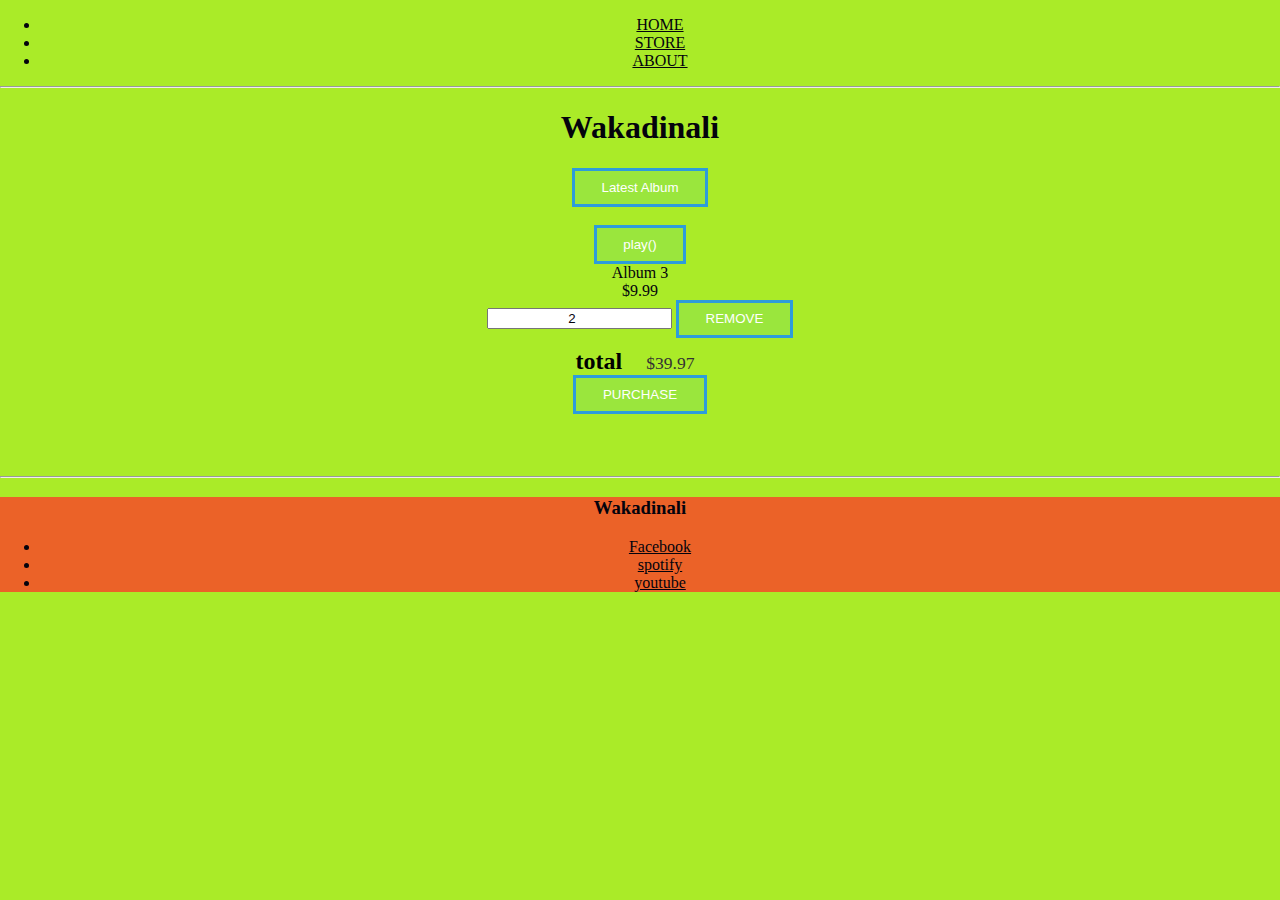
<file: WAKADINALI/index.html>
<!DOCTYPE html>
<html lang="en">
<head>
    <meta charset="UTF-8">
    <meta name="viewport" content="width=hea, initial-scale=1.0">
    <title>Wakadinali</title>
        <link rel="stylesheet" href="style.css">
        <script src="store.js" async></script>
</head>
<body>
    <header>
        <nav>
            <ul>
                <li><a href="index.html">HOME</a></li>
                <li><a href="store.html">STORE</a></li>
                <li><a href="about.html">ABOUT</a></li>
            </ul>
        </nav>
        <hr>
    <h1>Wakadinali</h1>
    <button>Latest Album</button>
    <br>
    <br>
        <button class="btn-play">play()</button>
    </header>
    <section>
        <div class="cart-row">
            <div class="cart-item-column">
                <span class="cart-item-column">Album 3</span>
            </div>
            <span class="cart-item-column">$9.99</span>
            <div class="cart-quantity cart-column">
                <input type="number" class="cart-quantity-input" value="2">
                <button class="btn btn-danger"
                type="button" >REMOVE</button>
            </div>

        </div>
        <div class="cart-total">
            <strong class="cart-total-title">total</strong>
            <span class="cart-total-price">$39.97</span>
        </div>
        <button class="btn-primary-btn-purchase"
        type="button">PURCHASE</button>
    </section>
    <br>
    <br>
    <br>
    <hr>
    <footer>
        <h3>Wakadinali</h3>
        <ul>
            <li><a href="facebook.com" target="_blank">Facebook</a></li>
            <li><a href="spotify.com" target="_blank">spotify</a></li>
            <li><a href="Youtube.com" target="_blank">youtube</a></li>
        </ul>
    </footer>
</body>
</html>
</file>
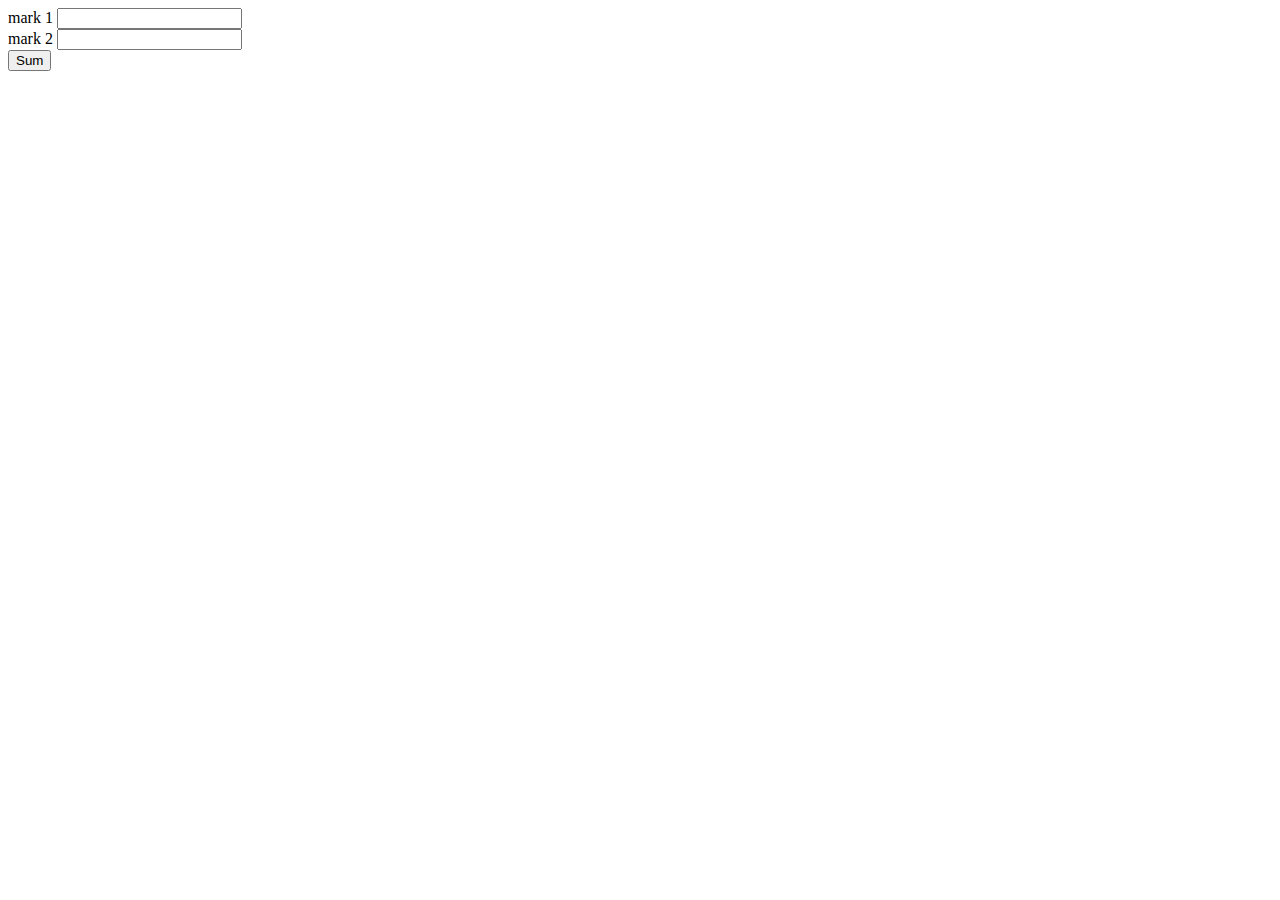
<file: WAKADINALI/test/index.html>
<!DOCTYPE html>
<html lang="en">
<head>
    <meta charset="UTF-8">
    <meta name="viewport" content="width=device-width, initial-scale=1.0">
    <title>Document</title>
    <script src="sum.js" ></script>
</head>
<body>
    <form >
        <label for="num1">mark 1</label>
        <input type="number" id="num1" name="num1" required>
        <br>
        <label for="num2">mark 2</label>
        <input type="number" id="num2" name="num2" required>
        <br>
        <button type="button" onclick="calculateSum()">Sum</button>
    </form>
    <p id="result"></p>
</body>
</html>
</file>
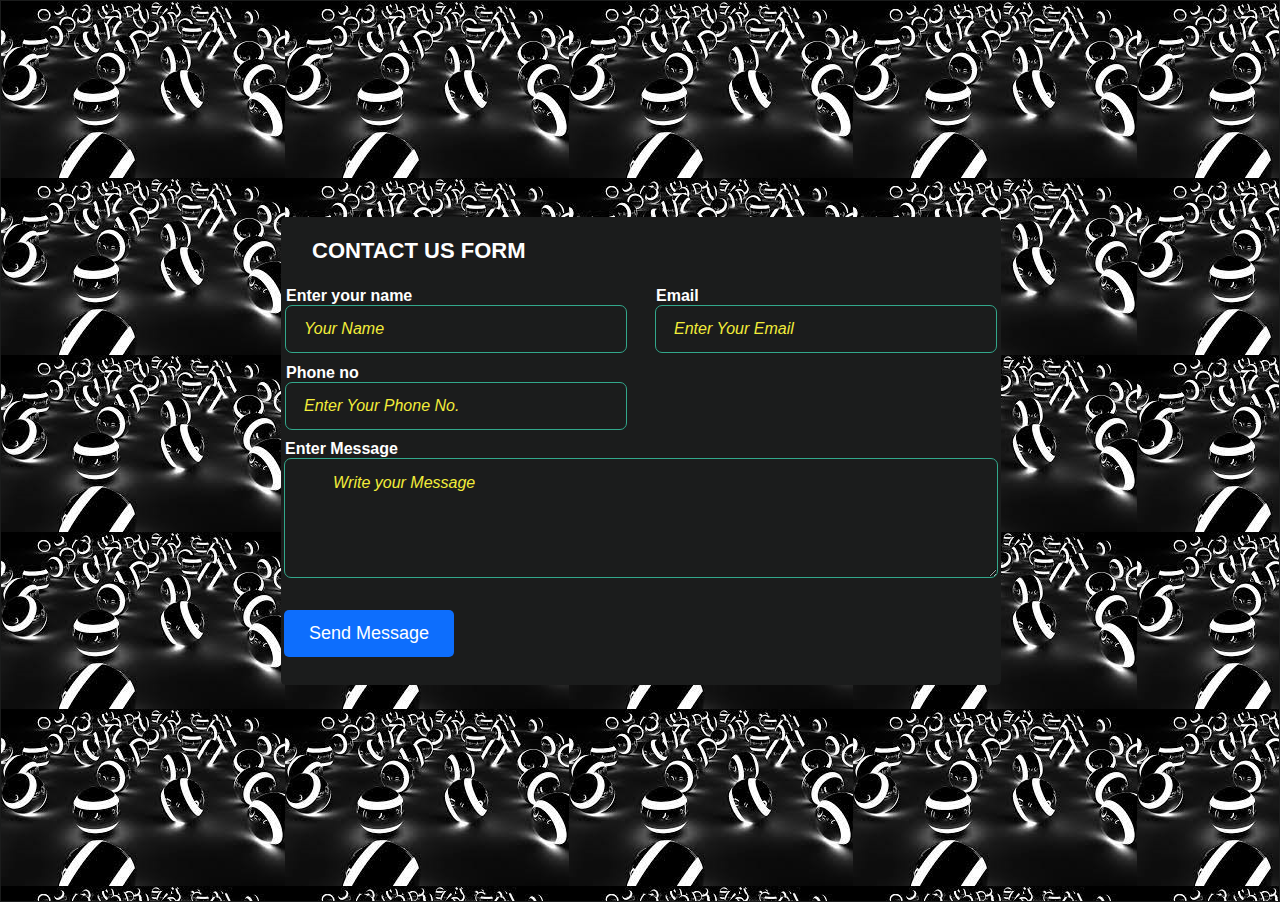
<file: Capstone/contact.html>
<!DOCTYPE html>
<html lang="en">
<head>
    <meta charset="UTF-8">
    <meta name="viewport" content="width=device-width, initial-scale=1.0">
    <title>CONTACT FORM</title>
    <link rel="stylesheet" href="style.css">
    <script defer src="test.js"></script>
</head>
<body>
    <div class="body">
    </div>
    <div class="wrapper">
    <header>CONTACT US FORM</header>
        <form onsubmit="event.preventDefault(); validateForm()" method="post">
                <div class="dbl-field">
                    <div class="field">
                        <label for="Name">Enter your name</label>
                        <input type="text" placeholder="Your Name" id="name" >
                        <i class="fas fa-user"></i>
                    </div>
                    <div class="field">
                        <label for="email">Email</label>
                        <input type="email" placeholder="Enter Your Email" id="email">
                        <i class="fas fa-envelope"></i>
                    </div>
                </div>
                <div class="dbl-field">
                    <div class="field">
                        <label for="phone">Phone no</label>
                        <input type="tel" placeholder="Enter Your Phone No." id="phone" >
                        <i class="fas fa-phone-alt"></i>
                    </div>
                </div>
                <div class="message">
                    <label for="message">Enter Message</label>
                    <textarea placeholder="Write your Message"></textarea>
                    <i class="material-icons"></i>
                </div>
                <div class="button-area">
                    <button type="submit" value="Send">Send Message</button>
                    
                </div>        
            </form>
    </div>
</body>
</html>
</file>
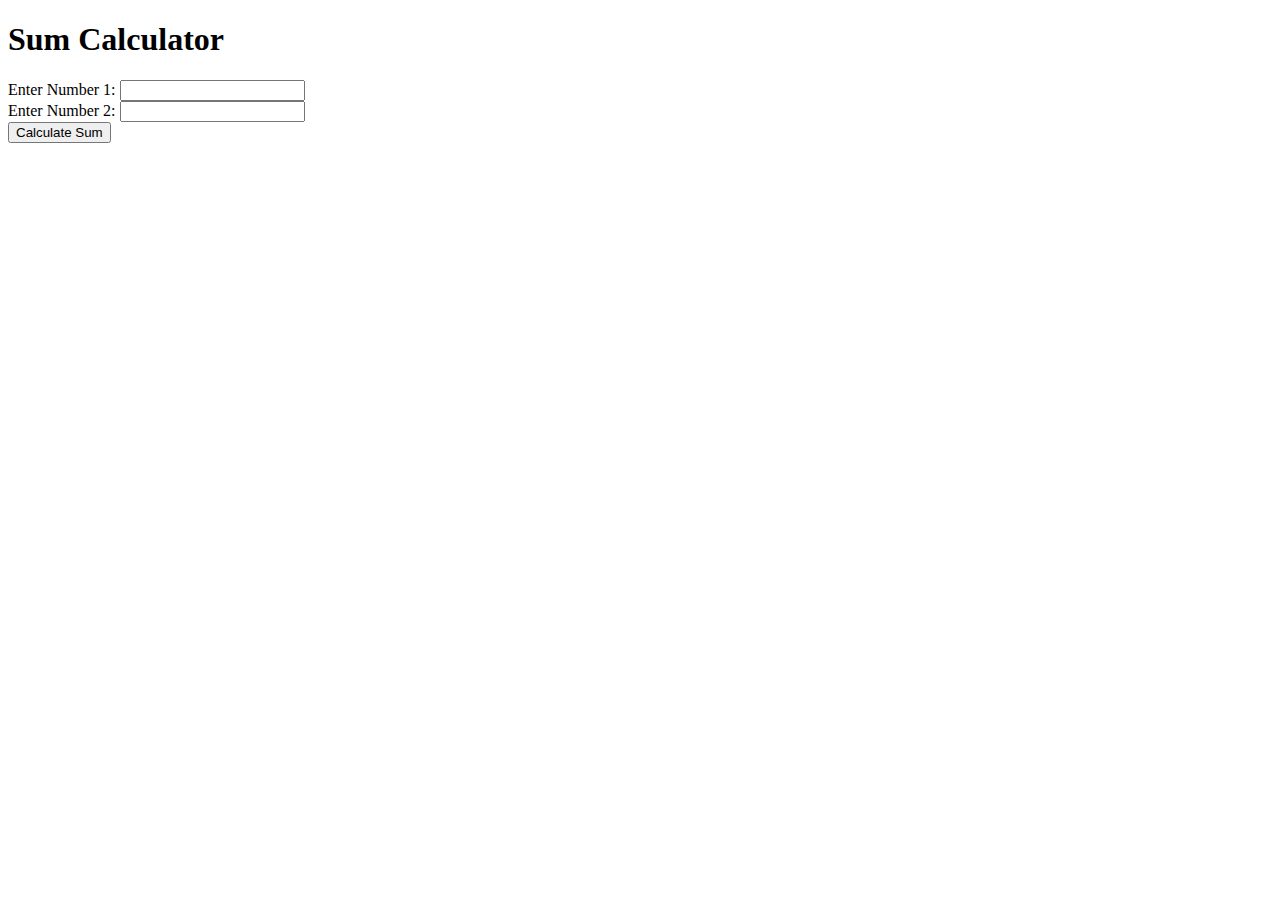
<file: WAKADINALI/test/test.html>
<!DOCTYPE html>
<html lang="en">
<head>
    <meta charset="UTF-8">
    <meta name="viewport" content="width=device-width, initial-scale=1.0">
    <title>Sum Calculator</title>
</head>
<body>
    <h1>Sum Calculator</h1>
    <form id="sumForm">
        <label for="num1">Enter Number 1:</label>
        <input type="number" id="num1" name="num1" required>
        <br>
        <label for="num2">Enter Number 2:</label>
        <input type="number" id="num2" name="num2" required>
        <br>
        <button type="button" onclick="calculateSum()">Calculate Sum</button>
    </form>
    <p id="result"></p>

    <script>
        function calculateSum() {
            const num1 = parseFloat(document.getElementById('num1').value);
            const num2 = parseFloat(document.getElementById('num2').value);
            const sum = num1 + num2;
            document.getElementById('result').textContent = `Sum: ${sum}`;
        }
    </script>
</body>
</html>
</file>
<file: WAKADINALI/style.css>
*{
    color: #04030d;
    text-align: center;
}
body{
    color: #282928;
    background-color:#aaeb28;
    text-align: center;
}
footer{
    background-color: #eb6228;
    color:#00000 ;
}
html, body {
    margin: 0;
    padding: 0;
    min-height: 100%;
}
button{
    text-align: center;
    vertical-align: middle;
    padding: .67em .67em;
    cursor: pointer;
}
.cart-row:last-child .cart-column {
    border: none;
}

.cart-total {
    text-align: center;
    margin-top: 10px;
    margin-right: 10px;
}

.cart-total-title {
    font-weight: bold;
    font-size: 1.5em;
    color: black;
    margin-right: 20px;
}

.cart-total-price {
    color: #333;
    font-size: 1.1em;
}

.btn-purchase {
    display: block;
    margin: 40px auto 80px auto;
    font-size: 1.75em;
}
button {
    color: white;
    border: solid #2D9CDB;
    background-color: rgba(17, 185, 252, 0.1);
    border-radius: 0;
    font-weight: lighter;
    padding-left: 2em;
    padding-right: 2em;
}
</file>
<file: Capstone/style.css>
*{
    margin: 0;
    padding: 1px;
    box-sizing: border-box;
    font-family: "poppins", sans-serif;
    border: black;
    background: #1b1c1c;
    
}
body {
    display: flex;
    padding: 0 10px;
    min-height: 100vh;
    justify-content: center;
    align-items: center;
    height: 100vh;
    background: url(vii.png);
    
}
.body form{
    background: rgb(255, 255, 255);
    font-family: 'Lucida Sans', 'Lucida Sans Regular', 'Lucida Grande', 'Lucida Sans Unicode', Geneva, Verdana, sans-serif;

}
.wrapper{
    width: 720px;
    background: ;
    border-radius: 5px ;

}
.wrapper header{
    font-size: 22px;
    font-weight: 600;
    padding: 20px 30px;
    color: rgb(255, 255, 255);
}
form .dbl-field{
    display: flex;
    align-items: center;
    margin-bottom: 25px;
    justify-content: space-between;
}
.dbl-field .field{
    height: 50px;
    position: relative;
    width: calc(100% / 2 - 13px);
}
form .field input,
form .message textarea {
    width: 100%;
    height: 100%;
    padding: 0 18px;
    outline: none;
    font-size: 16px;
    border: 1px solid #32a88b;
    border-radius: 7px;
    color: rgb(255, 255, 255);
    
}
form .field input::placeholder,
form .message textarea::placeholder{
    color: #f2ec3a;
    font-style: italic;

}
form .field input:focus,
form .message textarea:focus{
    border: 2px solid #0D6EFD;
}
.wrapper .field i{
    position: absolute;
    left: 18px;
    top: 50%;
    font-size: 17px;
    pointer-events: none;
    transform: translateY(-50%);
}
form .message {
    position: relative;
}
form .message i{
    top: 30px;
    font-size: 20px;
}
form .message textarea{
    min-width: 100px;
    max-width: 100%;
    min-height: 120px;
    max-height: 300px;
    padding: 15px 20px 0 48px;
}
form .button-area{
    margin: 25px 0;
    display: flex;
    align-items: center;
}
.button-area button{
    font-size: 18px;
    border: none;
    color: #fff;
    cursor: pointer;
    border-radius: 5px;
    background: #0D6EFD;
    padding: 13px 25px;
}
form .label{
    color: blue;
}
.dbl-field .field label,
.message label{
    color: rgb(255, 255, 255);
    font-weight: bold;
}
</file>
